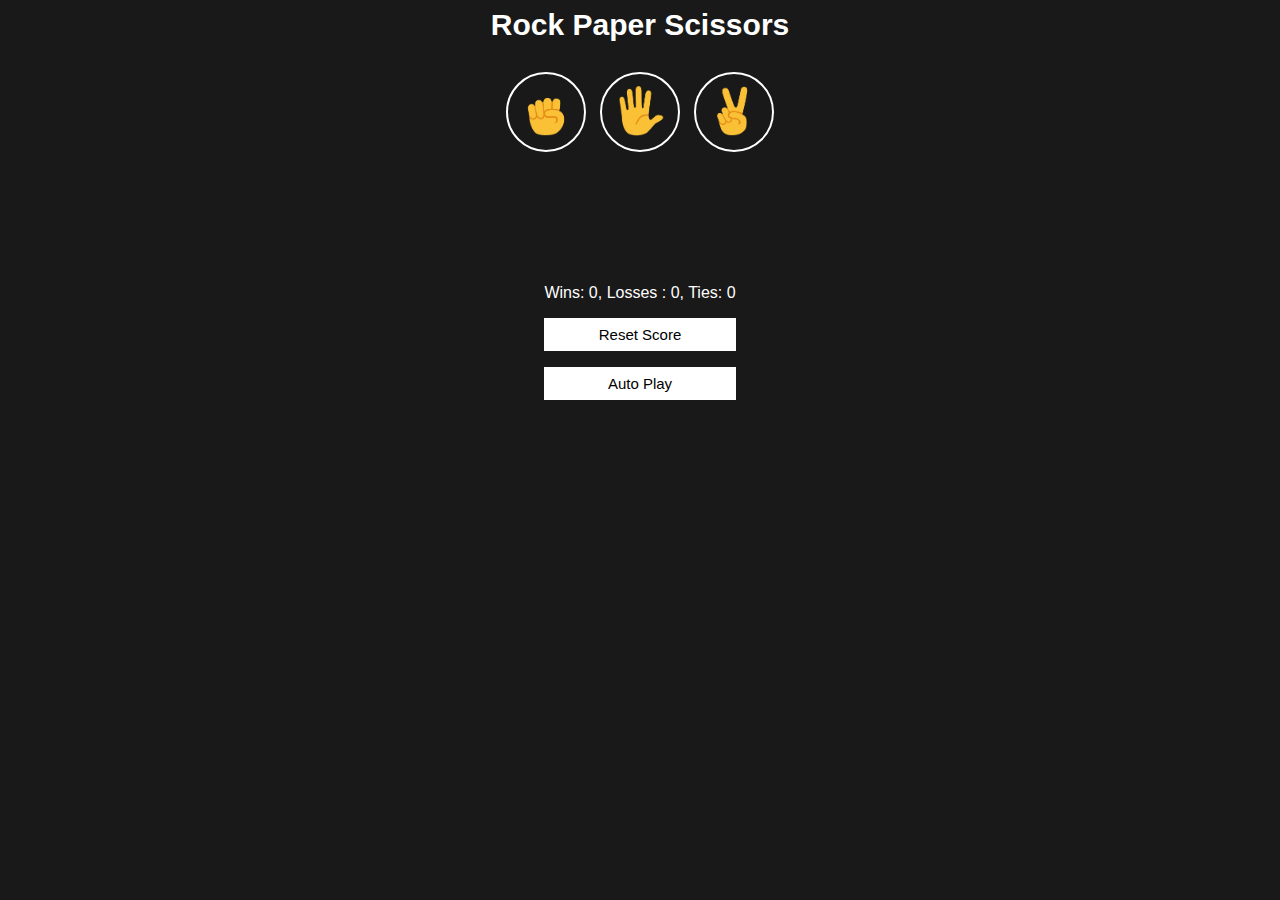
<file: index.html>
<!DOCTYPE html>
<html>
  <head>
    <title>Rock Paper Scissors with CSS</title>
    <link rel="stylesheet" href="styles/rps.css">
  </head>
  <body>
    <div class="main-div">
      <p class="h1">Rock Paper Scissors</p>
      <div class="moves-container">
        <button class="move-button" onclick="isWhat('rock')"
        >
          <img class="move-icon" src="assets/rock-emoji.png">
        </button>
        <button class="move-button" onclick="isWhat('paper')"
        >
          <img class="move-icon" src="assets/paper-emoji.png">
        </button>
        <button class="move-button" onclick="isWhat('scissors')"
        >
          <img class="move-icon" src="assets/scissors-emoji.png">
        </button>
      </div>
      <div class="bottom-section">
        <div class="result-container">
          <p class="js-result result">Play!</p>
        </div>
        <div class="results-container">
          <div class="result-section-container">
            <p>You</p>
            <img class="move-icon" src="assets/rock-emoji.png">
          </div>
          <div class="result-section-container">
            <p>Computer</p>
            <img class="move-icon" src="assets/rock-emoji.png">
          </div>
        </div>
        <p class="js-score"></p>
        <button class="reset-score-button" onclick="resetScore();">Reset Score</button>
        <button class="js-auto-play-button auto-play-button" onclick="autoPlay();">Auto Play</button>
      </div>
    </div>

    <script src="scripts/rps.js"></script>
  </body>
</html>
</file>
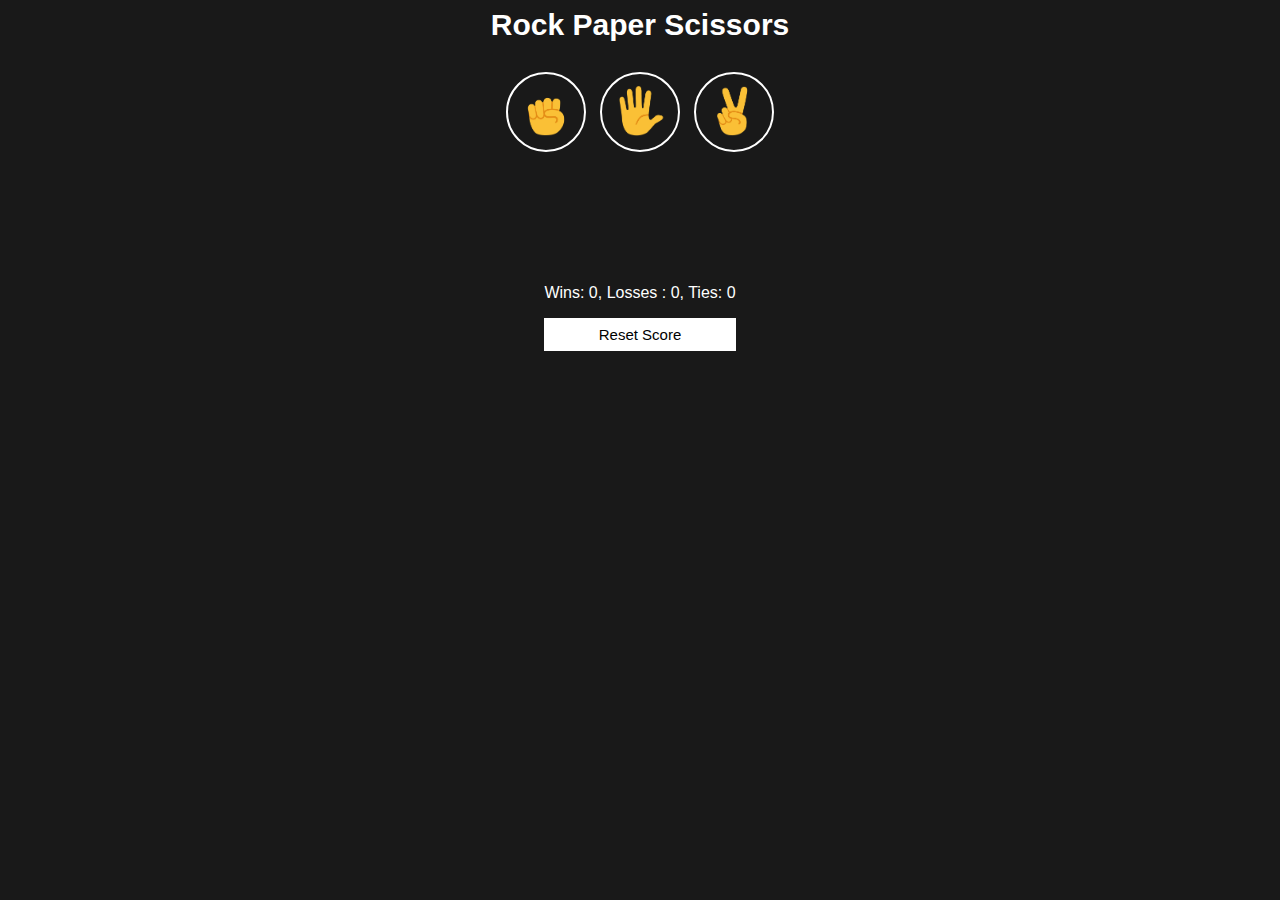
<file: 10-rock-paper-scissors.html>
<!DOCTYPE html>
<html>
  <head>
    <title>Rock Paper Scissors with CSS</title>
    <link rel="stylesheet" href="styles/rps.css">
  </head>
  <body>
    <div class="main-div">
      <p class="h1">Rock Paper Scissors</p>
      <div class="moves-container">
        <button class="move-button" onclick="isWhat('rock')"
        >
          <img class="move-icon" src="assets/rock-emoji.png">
        </button>
        <button class="move-button" onclick="isWhat('paper')"
        >
          <img class="move-icon" src="assets/paper-emoji.png">
        </button>
        <button class="move-button" onclick="isWhat('scissors')"
        >
          <img class="move-icon" src="assets/scissors-emoji.png">
        </button>
      </div>
      <div class="bottom-section">
        <p class="js-result result"></p>
        <div class="results-container">
          <div class="result-section-container">
            <p>You</p>
            <img class="move-icon" src="assets/rock-emoji.png">
          </div>
          <div class="result-section-container">
            <p>Computer</p>
            <img class="move-icon" src="assets/rock-emoji.png">
          </div>
        </div>
        <p class="js-score"></p>
        <button class="reset-score-button" onclick="resetScore();">Reset Score</button>
      </div>
    </div>

    <script src="scripts/rps.js"></script>
  </body>
</html>
</file>
<file: styles/rps.css>
body {
  font-family: Arial;
  background-color: rgb(25, 25, 25);
  color: white;
}

button {
  cursor: pointer;
}

p {
  margin: 0;
}

.main-div {
  display: flex;
  flex-direction: column;
  justify-content: center;
  align-items: center;
  row-gap: 30px;
}

.moves-container {
  display: flex;
  column-gap: 14px;
  height: 120px;
  margin-bottom: 30px;
}

.move-button {
  background-color: transparent;
  border: 2px solid white;
  border-radius: 50%;
  height: 80px;
  width: 80px;
  max-width: 120px;
  max-height: 120px;
}

.move-button:hover {
  background-color: rgba(255, 157, 46, 0.911)
}


.move-icon {
  width: 50px;
  height: 50px;
}

.h1 {
  font-size: 30px;
  font-weight: bold;
}

.bottom-section {
  display: flex;
  flex-direction: column;
  row-gap: 16px;
}

.reset-score-button,
.auto-play-button {
  font-size: 15px;
  background-color: white;
  padding:  8px 15px;
  border: none;
}

.auto-play-on {
  background-color: green;
  color: white;
}

.results-container {
  display: flex;
  justify-content: space-between;
}

.result-section-container {
  display: flex;
  flex-direction: column;
  row-gap: 8px;
}

.reset-score-button:hover {
  background-color: rgba(255, 157, 46, 0.911)
}

.auto-play-button:hover {
  background-color: green;
  color: white;
}

.result {
  font-size: 16px;
  font-weight: bold;
  text-align: center;
}
</file>
